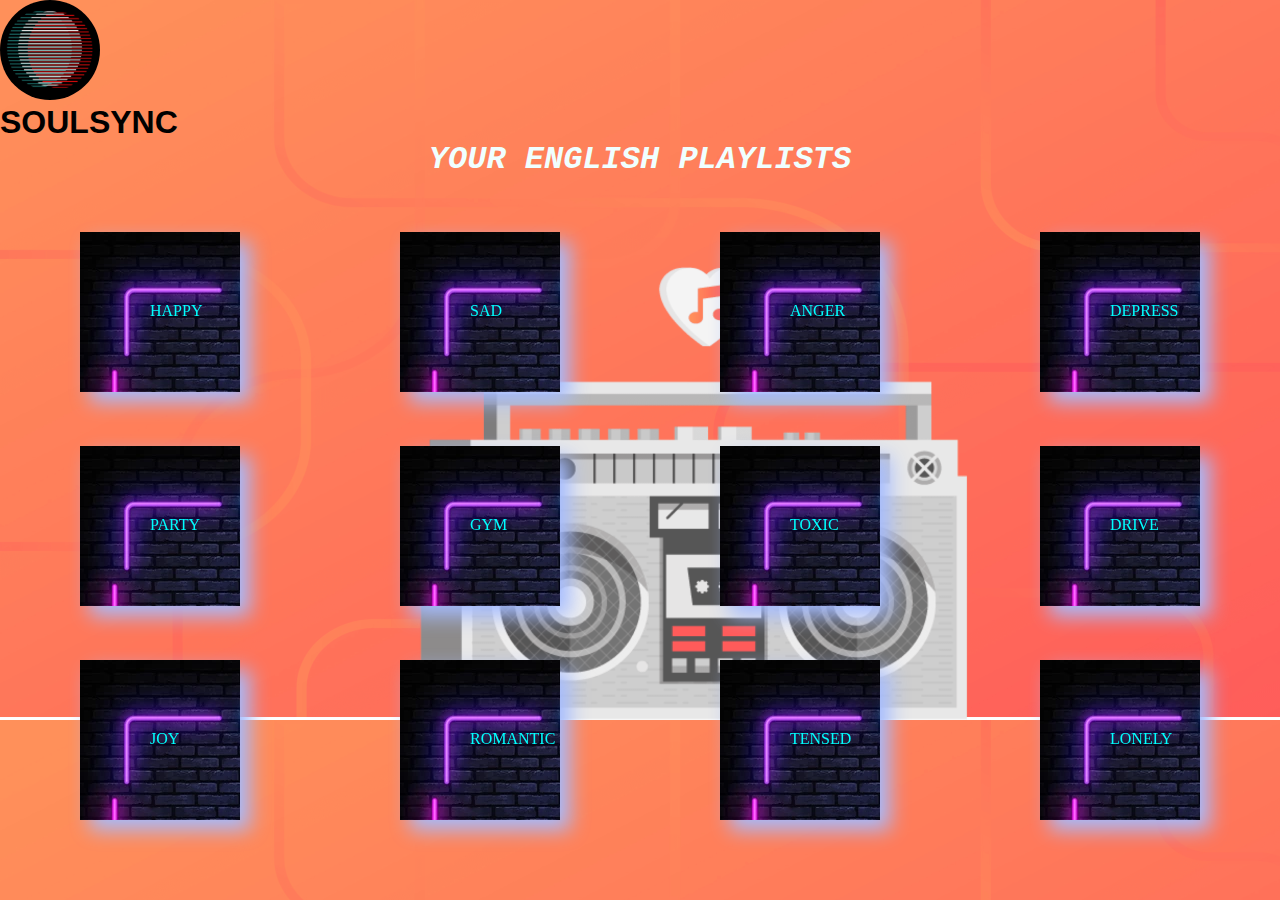
<file: engish.html>
<!DOCTYPE html>
<html lang="en">
<head>
    <meta charset="UTF-8">
    <meta http-equiv="X-UA-Compatible" content="IE=edge">
    <meta name="viewport" content="width=device-width, initial-scale=1.0">
    <link rel="stylesheet" href="stylee.css">
    <title>English</title>
    <script src="https://cdn.jsdelivr.net/npm/@popperjs/core@2.11.6/dist/umd/popper.min.js" integrity="sha384-oBqDVmMz9ATKxIep9tiCxS/Z9fNfEXiDAYTujMAeBAsjFuCZSmKbSSUnQlmh/jp3" crossorigin="anonymous"></script>
<script src="https://cdn.jsdelivr.net/npm/bootstrap@5.2.3/dist/js/bootstrap.min.js" integrity="sha384-cuYeSxntonz0PPNlHhBs68uyIAVpIIOZZ5JqeqvYYIcEL727kskC66kF92t6Xl2V" crossorigin="anonymous"></script>
</head>
<body background="english\style\image.png">
  <img src="./assets/logoimg2.png" width="100" height="100" class="logo">
  <h1 style="color: black; font-family: 'Gill Sans', 'Gill Sans MT', Calibri, 'Trebuchet MS', sans-serif;" class="font-monospace fw-bold">SOULSYNC</h1>
    <!-- <nav class="nav bg-danger">
      <div class="container-fluid">
        <!-- Links -->
        <!-- <ul class="navbar-nav">
          <li class="nav-item">
            <a class="nav-link" href="google.com">Link 1</a>
          </li>
          <li class="nav-item">
            <a class="nav-link" href="#">Link 2</a>
          </li>
          <li class="nav-item">
            <a class="nav-link" href="#">Link 3</a>
          </li>
        </ul>
      </div>
    </nav> --> 

  <h1 style="color: azure; text-align: center; font-family: 'Courier New', Courier, monospace; font-style: italic; font-size: xx-large;">YOUR ENGLISH PLAYLISTS</h1>
    
    <br>
    <br>
    <br>
    <div class="d1">
        
        <span class="zoom"><a href="https://www.w3schools.com/tags/tag_a.asp">HAPPY</a></span>
        <span class="zoom"><a href="https://www.w3schools.com/tags/tag_a.asp">SAD</a></span>
        <span class="zoom"><a href="https://www.w3schools.com/tags/tag_a.asp">ANGER</a></span>
        <span class="zoom"><a href="https://www.w3schools.com/tags/tag_a.asp">DEPRESS</a></span>
       
        
    </div>
    <br>
    <br>
    <br>
    <div class="d1">
        <span class="zoom"><a href="https://www.w3schools.com/tags/tag_a.asp">PARTY</a></span>
        <span class="zoom"><a href="https://www.w3schools.com/tags/tag_a.asp">GYM</a></span>
        <span class="zoom"><a href="https://www.w3schools.com/tags/tag_a.asp">TOXIC</a></span>
        <span class="zoom"><a href="https://www.w3schools.com/tags/tag_a.asp">DRIVE</a></span>
    </div>
    <br>
    <br>
    <br>
    <div class="d1">
        <span class="zoom"><a href="https://www.w3schools.com/tags/tag_a.asp">JOY</a></span>
        <span class="zoom"><a href="https://www.w3schools.com/tags/tag_a.asp">ROMANTIC</a></span>
        <span class="zoom"><a href="https://www.w3schools.com/tags/tag_a.asp">TENSED</a></span>
        <span class="zoom"><a href="https://www.w3schools.com/tags/tag_a.asp">LONELY</a></span>
    </div>
    
</body>
</html>
</file>
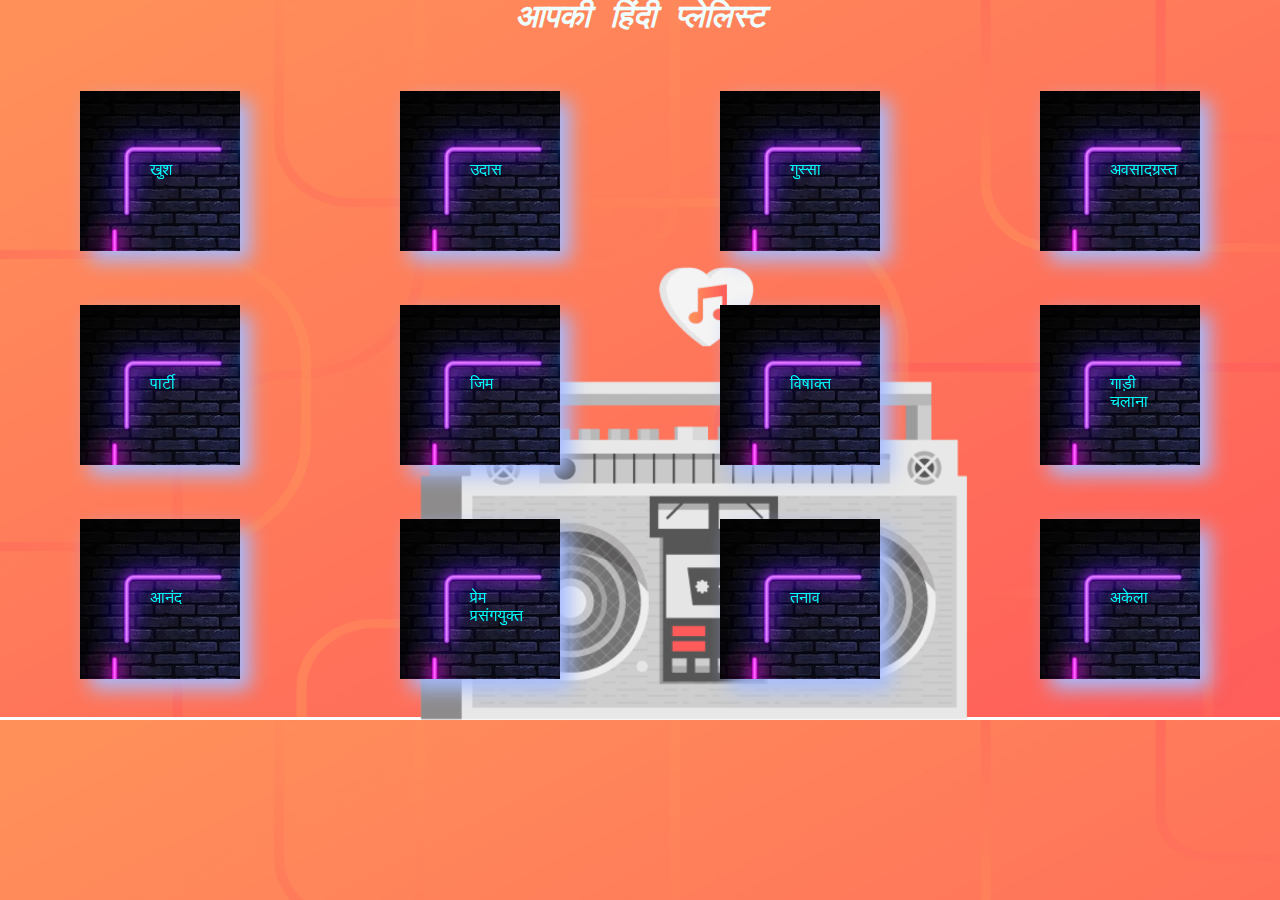
<file: hindi.html>
<!DOCTYPE html>
<html lang="en">
<head>
    <meta charset="UTF-8">
    <meta http-equiv="X-UA-Compatible" content="IE=edge">
    <meta name="viewport" content="width=device-width, initial-scale=1.0">
    <link rel="stylesheet" href="styleh.css">
    <title>हिंदी</title>
</head>
<body background="english\style\image.png">
    <h1 style="color: azure; text-align: center; font-family: 'Courier New', Courier, monospace; font-style: italic; font-size: xx-large;">आपकी हिंदी प्लेलिस्ट</h1>
    
    <br>
    <br>
    <br>
    <div class="d1">
        
        <span class="zoom"><a href="https://www.w3schools.com/tags/tag_a.asp">खुश</a></span>
        <span class="zoom"><a href="https://www.w3schools.com/tags/tag_a.asp">उदास</a></span>
        <span class="zoom"><a href="https://www.w3schools.com/tags/tag_a.asp">गुस्सा</a></span>
        <span class="zoom"><a href="https://www.w3schools.com/tags/tag_a.asp">अवसादग्रस्त</a></span>
       
        
    </div>
    <br>
    <br>
    <br>
    <div class="d1">
        <span class="zoom"><a href="https://www.w3schools.com/tags/tag_a.asp">पार्टी</a></span>
        <span class="zoom"><a href="https://www.w3schools.com/tags/tag_a.asp">जिम</a></span>
        <span class="zoom"><a href="https://www.w3schools.com/tags/tag_a.asp">विषाक्त</a></span>
        <span class="zoom"><a href="https://www.w3schools.com/tags/tag_a.asp">गाड़ी चलाना</a></span>
    </div>
    <br>
    <br>
    <br>
    <div class="d1">
        <span class="zoom"><a href="https://www.w3schools.com/tags/tag_a.asp">आनंद</a></span>
        <span class="zoom"><a href="https://www.w3schools.com/tags/tag_a.asp">प्रेम प्रसंगयुक्त</a></span>
        <span class="zoom"><a href="https://www.w3schools.com/tags/tag_a.asp">तनाव</a></span>
        <span class="zoom"><a href="https://www.w3schools.com/tags/tag_a.asp">अकेला</a></span>
    </div>
</body>
</html>
</file>
<file: stylee.css>
/* html, */
body {
  height: 100%;
}

.logo
{
    border-radius: 200px;
}
*{
  margin: 0px;
  padding: 0px;
}

.bckimg{
  background: local;
}

.mydiv {
  width:100%;
  height:100%;
  color:black;
  font-weight:bold;
  animation: myanimation 10s infinite;
}

@keyframes myanimation {
  0% {background-color: red;}
  25%{background-color:yellow;}
  50%{background-color:green;}
  75%{background-color:brown;}
  100% {background-color: red;}
}

.zoom {
    padding: 70px;
    background-color: green;
    background-image: url(./image.png);
    transition: transform .2s; /* Animation */
    width: 20px;
    height: 20px;
    margin: 0 auto;
    /* position: absolute; */
    text-align: left;
    color: aqua;
    filter: drop-shadow(10px 10px 10px #A4BBFF);
  }

  .zoom a{
    text-decoration: none;
    color: aqua;
  }
  
.zoom:hover {
    transform: scale(1.5); /* (150% zoom - Note: if the zoom is too large, it will go outside of the viewport) */
  }

  .d1{
    display: flex;
    flex-direction: row;
    padding: .00002px;
    text-align: center;
  }

 /* .trials {
  margin-top: 100px;
  position: relative;
  text-align: center;
 }

 .trials img {
  width: 100%;
 }

 .center {
  position: absolute;
  top: 50%;
  left: 50%;
  transform: translate(-50%, -50%);
  color: red;

 } */

 body {
  background-image: url(./bg1.png);
 }
</file>
<file: styleh.css>
html,
body {
  height: 100%;
}

* {
  margin: 0px;
  padding: 0px;
}

.bckimg{
  background: local;
}

.mydiv {
  width:100%;
  height:100%;
  color:black;
  font-weight:bold;
  animation: myanimation 10s infinite;
}

@keyframes myanimation {
  0% {background-color: red;}
  25%{background-color:yellow;}
  50%{background-color:green;}
  75%{background-color:brown;}
  100% {background-color: red;}
}

.zoom {
    padding: 70px;
    background-color: green;
    background-image: url(./image.png);
    transition: transform .2s; /* Animation */
    width: 20px;
    height: 20px;
    margin: 0 auto;
    /* position: absolute; */
    text-align: left;
    color: aqua;
    filter: drop-shadow(10px 10px 10px #A4BBFF);
  }

  .zoom a{
    text-decoration: none;
    color: aqua;
  }
  
.zoom:hover {
    transform: scale(1.5); /* (150% zoom - Note: if the zoom is too large, it will go outside of the viewport) */
  }

  .d1{
    display: flex;
    flex-direction: row;
    padding: .00002px;
    text-align: center;
  }

 /* .trials {
  margin-top: 100px;
  position: relative;
  text-align: center;
 }

 .trials img {
  width: 100%;
 }

 .center {
  position: absolute;
  top: 50%;
  left: 50%;
  transform: translate(-50%, -50%);
  color: red;

 } */

 body {
  background-image: url(./bg1.png);
 }
</file>
